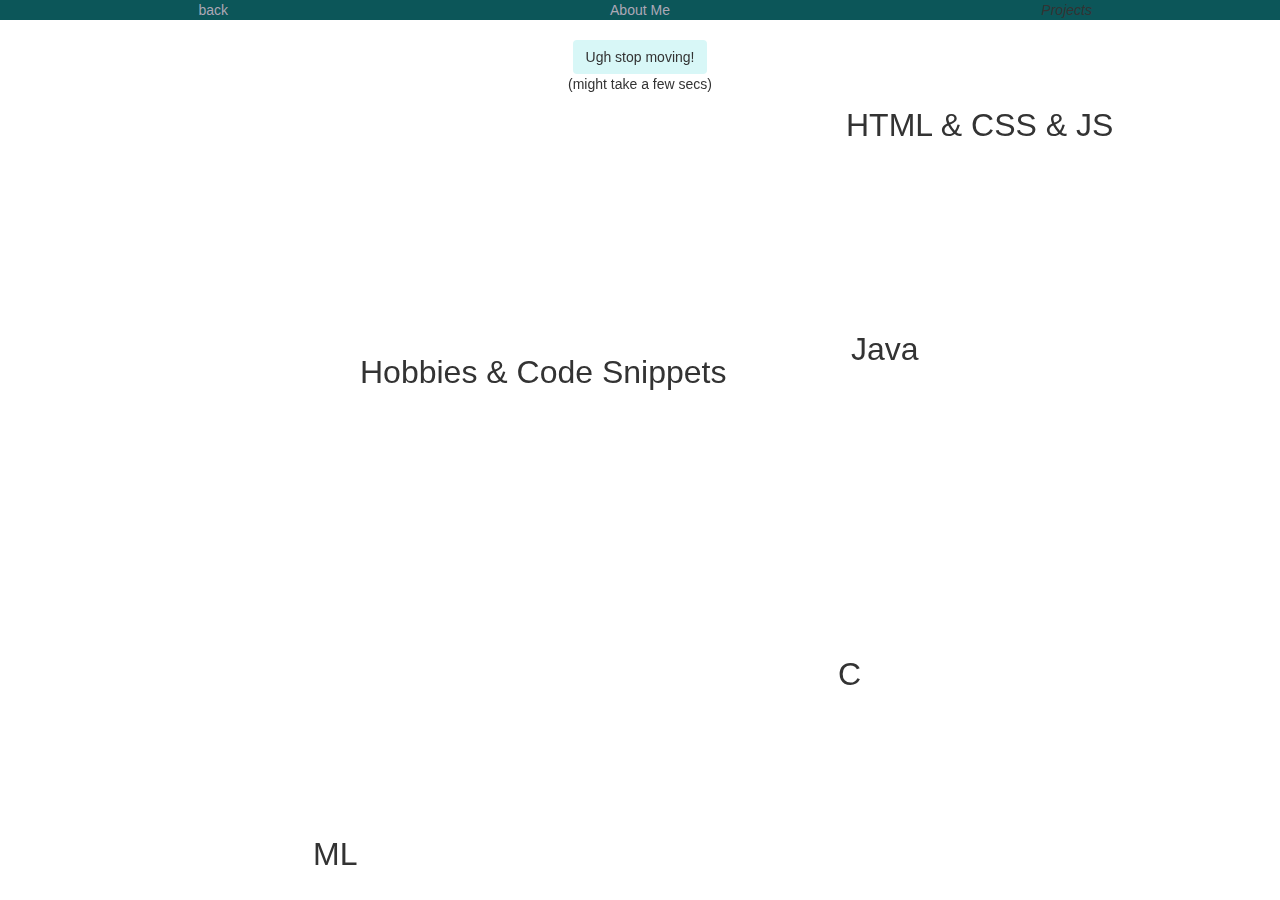
<file: projects.html>
<!DOCTYPE html>
<html>
  <head>
    <title>AlisaFox</title>
    <link
      href="https://fonts.googleapis.com/css?family=Roboto:700,300"
      rel="stylesheet"
      type="text/css"
    />
    <link
      rel="stylesheet"
      href="https://maxcdn.bootstrapcdn.com/bootstrap/3.3.6/css/bootstrap.min.css"
    />
    <link rel="stylesheet" type="text/css" href="project.css" />
  </head>

  <body>
    <header class="container">
      <div class="row">
        <nav class="col-sm-4">
          <a href="index.html">back</a>
        </nav>
        <nav class="col-sm-4">
          <a href="aboutme.html">About Me</a>
        </nav>
        <nav class="col-sm-4">
          <p><i>Projects</i></p>
        </nav>
      </div>
    </header>
    <div id="toolbar">
      <p>
        &nbsp
      </p>
      <button class="btn" id="freeze" onclick="lock()">Ugh stop moving!</button>
      <p>
        (might take a few secs)
      </p>
    </div>

    <button onclick="on('oa')" class="clickable" id="a">
      HTML & CSS & JS
    </button>
    <button onclick="on('ob')" class="clickable" id="b">
      C
    </button>
    <button onclick="on('oc')" class="clickable" id="c">
      Java
    </button>
    <button onclick="on('od')" class="clickable" id="d">
      ML
    </button>
    <button onclick="on('oe')" class="clickable" id="e">
      Hobbies & Code Snippets
    </button>

    <div id="oa" class="overlay" onclick="off('oa')">
      <div class="text">
        <p>
          I have a bit of experience developing websites like this. From finding
          colour palletes to making fun js scripts like this, every part of it
          is tons of fun!
        </p>
        <p>
          In fact, javascript was the first language I learned back when I was
          14. Here is
          <a href="https://perfect-birth.glitch.me/" target="_blank"
            >another website</a
          >
          that I made and use to this day.
        </p>
        <p>
          You can also check out my to-do list for improving my personal website
          <a href="https://github.com/AlisaFox/AlisaFox.github.io" target="_blank"
            >here</a
          >!
        </p>
      </div>
    </div>
    <div id="ob" class="overlay" onclick="off('ob')">
      <div class="text">
        <p>
          A majority of my more complicated projects were built in C. For
          example, I've made a "<a
            href="https://github.com/AlisaFox/C-projects/tree/master/TinyShell"
            target="_blank"
            >tiny shell</a
          >" that is a simplified version of a bash terminal. It also has unique commands like <i>history</i>, which would show the last 100
          user prompts; or <i>limit </i>
          which would limit the amount of memory the pseudo-shell would be
          allowed to use.
        </p>
        <p>
          Another one of my projects was a
          <a
            href="https://github.com/AlisaFox/C-projects/tree/master/SimpleFileSystem"
            target="_blank"
          >
            simple file system</a
          >. It mostly involved two parts: organizing the simulated disk into
          components like the superblock and inodes. Then the next part was
          making functions to make files, write and read from them, and so on.
          Because this is a simplefied file system, making subdirectories is not
          yet supported.
        </p>
      </div>
    </div>
    <div id="oc" class="overlay" onclick="off('oc')">
      <div class="text">
        <p>
          Java is the language I am familiar with the most. I've made a lot of
          small projects. Some of them are games: like
          <a
            href="https://github.com/AlisaFox/Java/tree/master/tictactoe"
            target="_blank"
            >tic-tac-toe</a
          >
          against a bot with a twist, the board size was specified by the user.
          So if you ever wanted to know what it is like to play tic-tac-toe on a
          10 by 10 board, now you can!
        </p>
        <p>
          In this
          <a
            href="https://github.com/AlisaFox/Java/tree/master/warehouse"
            target="_blank"
            >warehouse representation</a
          >
          I delved into the object-oriented aspect of java. There are boxes of
          different sizes, that have to fit on shelves in a warehouse in an
          optimal way. I used the merge-sort algorithm, to reorganize the boxes
          and the shelves according to their heights. I have also played with
          classes a bit, for example <i> urgent box </i> is a subclass of box,
          which can be added to a separate shipping list so that it leaves the
          warehouse faster.
        </p>
        <p>
          <a
            href="https://github.com/AlisaFox/Java/tree/master/hotel"
            target="_blank"
            >Here</a
          >
          is another representation, this time of an hotel booking system. You
          can see how many rooms there are available, book one, get your bill,
          and so on.
        </p>
        <p>
          Check out the rest of my java code
          <a href="https://github.com/AlisaFox/Java" target="_blank">here</a>.
        </p>
      </div>
    </div>
    <div id="od" class="overlay" onclick="off('od')">
      <div class="text">
        <p>
          I have recently started delving into Machine Learning. I am currently
          learning how to use Tensor Flow, and all the things that need to be
          considered when you make a database. No examples to show just yet,
          check back in a month or two!
        </p>
      </div>
    </div>
    <div id="oe" class="overlay" onclick="off('oe')">
      <div class="text">
        <p>
          I am familiar with a lot of different languages: from the safety-based
          OCaml, to the assembly MIPS, to the reflective list based LISP.
        </p>
        <p>
          Of course, coding is not the only thing that I am passionate about. I
          love dancing, my favourite styles being contemporary and jazz. I have
          also recently started learning how to play the acoustic guitar. Who
          knows, I might put up a link to my YouTube channel one day :)
        </p>
      </div>
    </div>

    <script type="text/javascript" src="script.js"></script>
  </body>
</html>
</file>
<file: project.css>
bbody {
  font-family: "Courier New", Courier, monospace;
  font-weight: 800;
  color: #ada8b6;
  background-color: #23022e;
}

body::before {
  position: absolute;
  top: 0;
  left: 0;
  bottom: 0;
  right: 0;
  background: url("https://storage.needpix.com/rsynced_images/grey-maze.jpg");
  opacity: 0.05;
  content: "";
  z-index: -1;
}



.container {
  width: 100vw;
  text-align:center;
  background-color:#0c5659;
}

.btn {
  background-color: #d8f7f7;
}

a {
  color: #ada8b6;
}
a:hover {
  text-shadow: 2px 2px 4px #d8f7f7;
  color: #ada8b6;
  text-decoration: none;
}
p {
  margin: 0;
}

div#toolbar {
  position: fixed;
  width: 100%;
  text-align: center;
}

.clickable {
  position: absolute;
  padding: 5px;
  font-size: xx-large;
  outline: none;
  background-color: Transparent;
  background-repeat: no-repeat;
  border: none;
}
.clickable:hover {
  text-shadow: 2px 2px 4px #d8f7f7;
}

.overlay {
  position: fixed; /* Sit on top of the page content */
  display: none; /* Hidden by default */
  width: 100%; /* Full width (cover the whole page) */
  height: 100%; /* Full height (cover the whole page) */
  top: 0;
  left: 0;
  right: 0;
  bottom: 0;
  background-color: rgba(0, 0, 0, 0.8); /* Black background with opacity */
  z-index: 2; /* Specify a stack order in case you're using a different order for other elements */
  cursor: pointer; /* Add a pointer on hover */
}

.text {
  position: absolute;
  top: 50%;
  left: 50%;
  font-size: small;
  text-indent: 30px;
  color: white;
  width: 60%;
  transform: translate(-50%, -50%);
  -ms-transform: translate(-50%, -50%);
}
</file>
